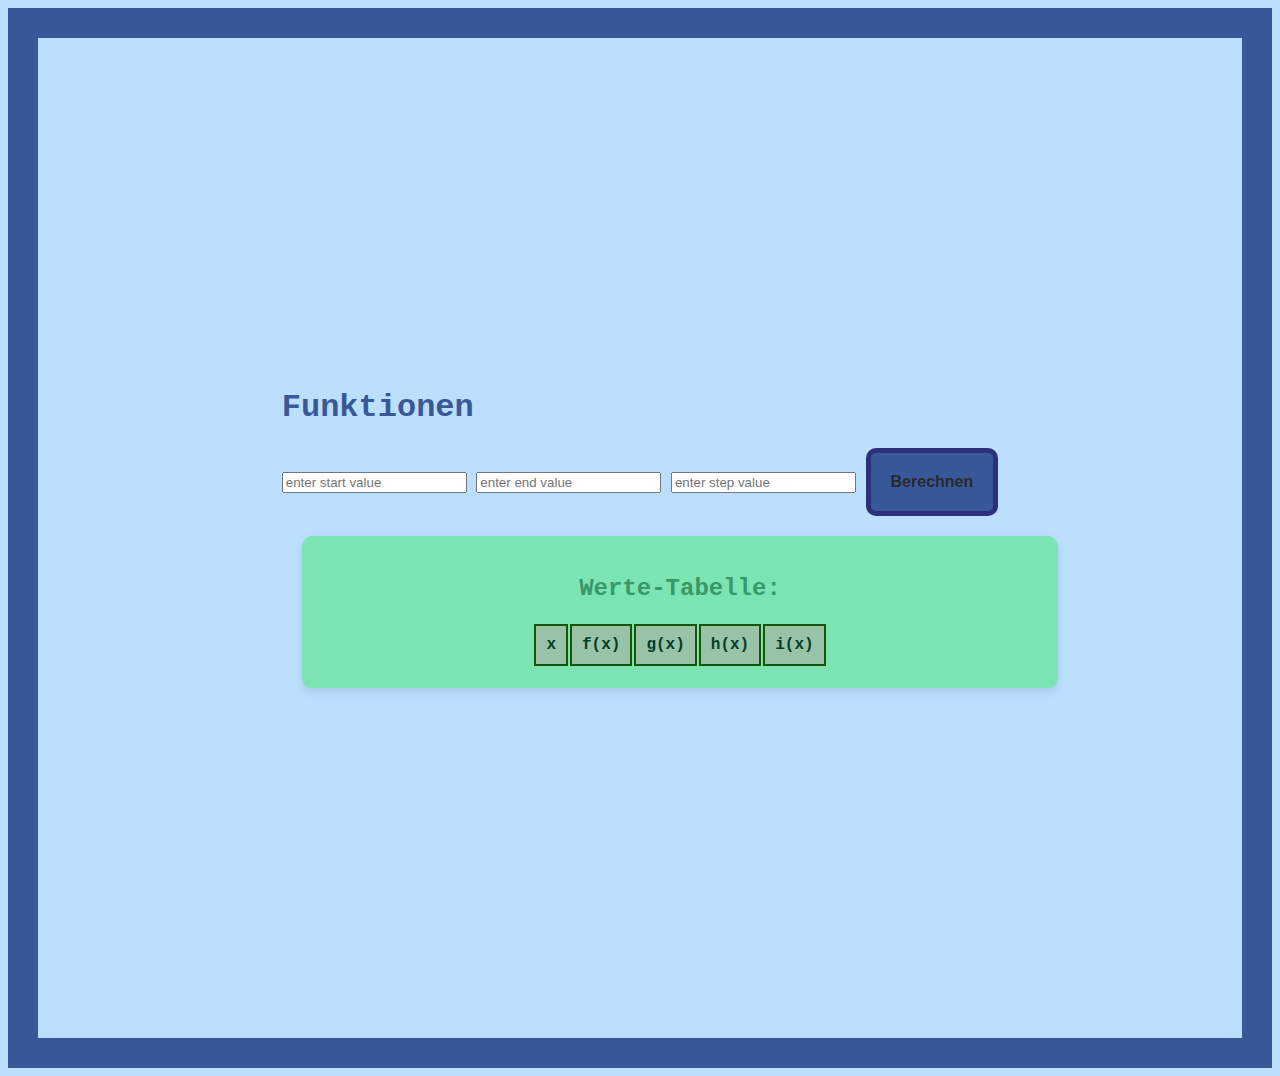
<file: 2026-02-09_hono/static/index.html>
<!DOCTYPE html>
<html lang="en">

<head>
    <meta charset="UTF-8">
    <meta name="viewport"
          content="width=device-width, initial-scale=1.0">
    <title>Document</title>
    <link rel="stylesheet"
          href="style.css">
    <script src="script.js"
            defer></script>
</head>
<!-- Es fehlt noch:
1) Die Funktion, die die Werte berechnet und in die Tabelle einfügt
2) Das CSS, um die Seite ansprechend zu gestalten
3) Ein button, um die Berechnung zu starten 
-->

<body>
    <div class = "container">
        <main>
            <h1>Funktionen</h1>
            <input type="number"
            name="start"
            id="start"
            placeholder="enter start value">
            <input type="number"
            name="end"
            id="end"
            placeholder="enter end value">
            <input type="number"
            name="step"
            id="step"
               placeholder="enter step value">
            <button id = "calculate">Berechnen</button>
            <section>
                <h2>Werte-Tabelle:</h2>
                <table>
                    <thead>
                        <tr>
                            <td>x</td>
                            <td>f(x)</td>
                            <td>g(x)</td>
                            <td>h(x)</td>
                            <td>i(x)</td>
                        </tr>
                    </thead>
                    <tbody id="table-body">
                    </tbody>
                </table>
            </section>
        </main>
    </div>
</body>

</html>
</file>
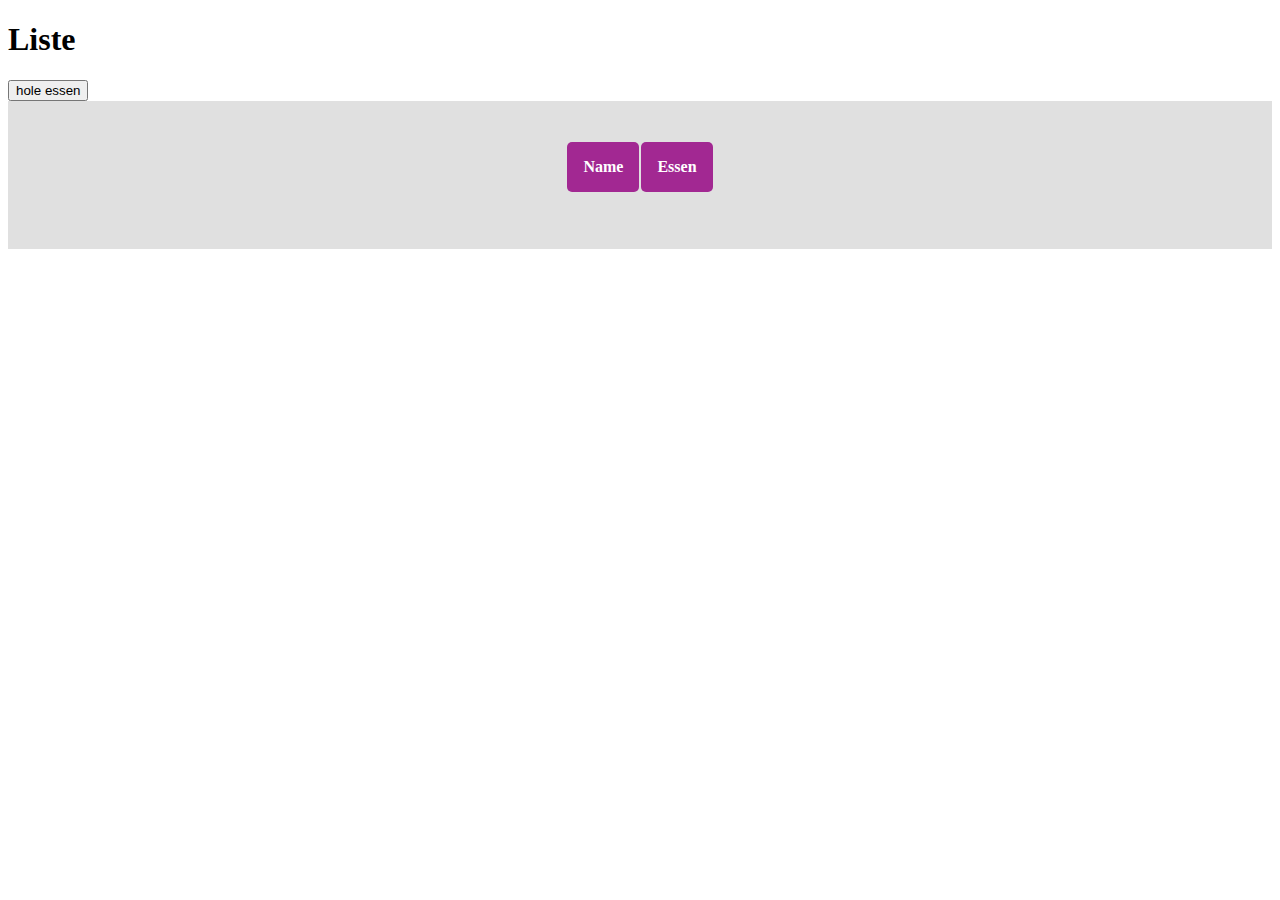
<file: 2026-03-02_button_holeessen/static/index.html>
<!DOCTYPE html>
<html lang="en">
    <head>
        <meta charset="UTF-8">
        <meta name="viewport" content="width=device-width, initial-scale=1.0">
        <link rel="stylesheet" href="style.css">
        <script src="script.js" defer></script>
        <title>Essen</title>
    </head>
<body>
    <h1>Liste</h1>
    <button onclick="holeEssen()">hole essen</button>

    <table class="grid-container">
        <thead>
            <tr>
                <th class="grid-item">Name</th>
                <th class="grid-item">Essen</th>
            </tr>
        </thead>
        <tbody id="tabelle">
        </tbody>
    </table>
</body>
</html>
</file>
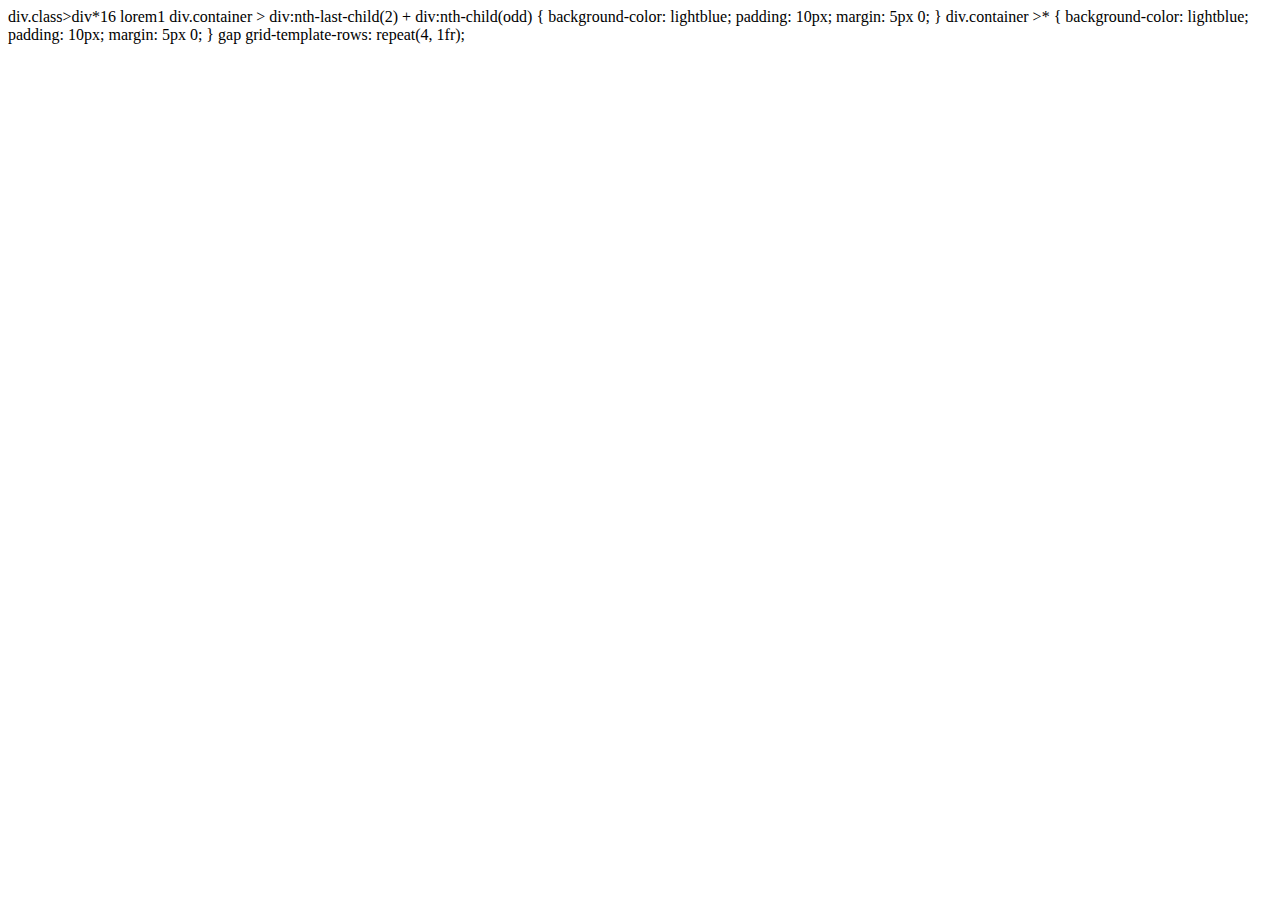
<file: html, css/2025-12-15/index.html>
<!DOCTYPE html>
<html lang="en">
<head>
    <meta charset="UTF-8">
    <meta name="viewport" content="width=device-width, initial-scale=1.0">
    <title>Document</title>
</head>
<body>
div.class>div*16 lorem1
div.container > div:nth-last-child(2) + div:nth-child(odd) {
    background-color: lightblue;
    padding: 10px;
    margin: 5px 0;
}
div.container >* {
    background-color: lightblue;
    padding: 10px;
    margin: 5px 0;
}
gap
grid-template-rows: repeat(4, 1fr);
</body>
</html>
</file>
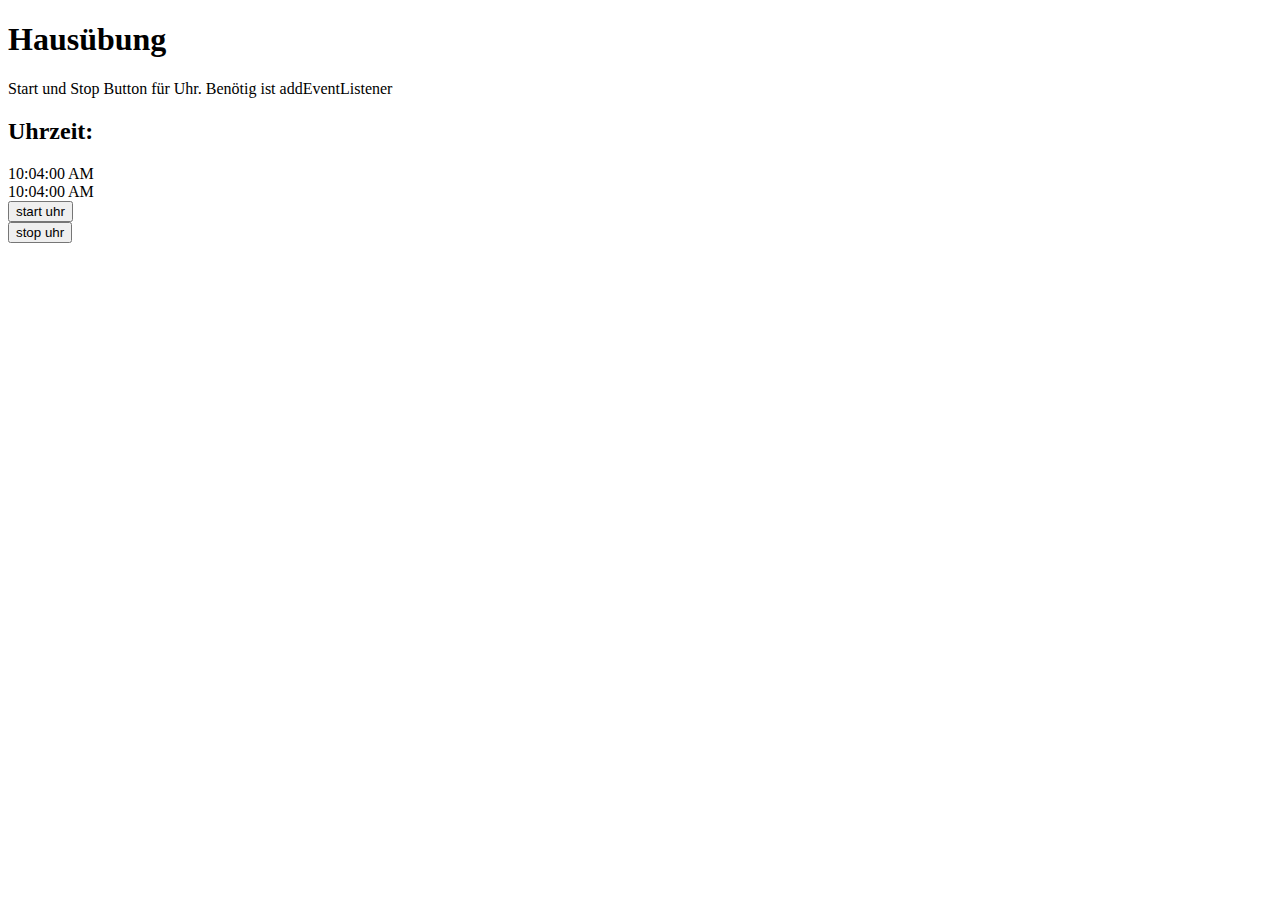
<file: lambda/2026-01-26/index.html>
<!DOCTYPE html>
<html lang="en">

<head>
    <meta charset="UTF-8">
    <meta name="viewport"
          content="width=device-width, initial-scale=1.0">
    <title>Document</title>
</head>

<body>
    <main>
        <h1>Hausübung</h1>
        <p>Start und Stop Button für Uhr. Benötig ist addEventListener</p>
        <section>
            <h2>Uhrzeit:</h2>
            <div id="time"
                 class="mine theirs active"></div>
            <div id="time2"></div>
        </section>
        <section id="start"><button id="start">start uhr</button></section>
        <section id="stop"><button id="stop">stop uhr</button></section>
    </main>
    <script>
        const timeDiv = document.getElementById("time");
        const timeDiv2 = document.getElementById("time2");
        let intervalId = null;

        function updateTime() {
            const now = new Date();
            timeDiv.textContent = now.toLocaleTimeString();
        }

        const start = document.getElementById("start");
        const stop = document.getElementById("stop");

        start.addEventListener("click", () => {
            if (!intervalId) {
                intervalId = setInterval(updateTime, 100);
            }
        });
        stop.addEventListener("click", () => {
            clearInterval(intervalId);
            intervalId = null;
        });

        updateTime();

        function observeTime() {
            const otherNow = new Date();
            timeDiv2.textContent = otherNow.toLocaleTimeString();
        }

        setInterval(observeTime, 100)
        observeTime();
    </script>
</body>

</html>
</file>
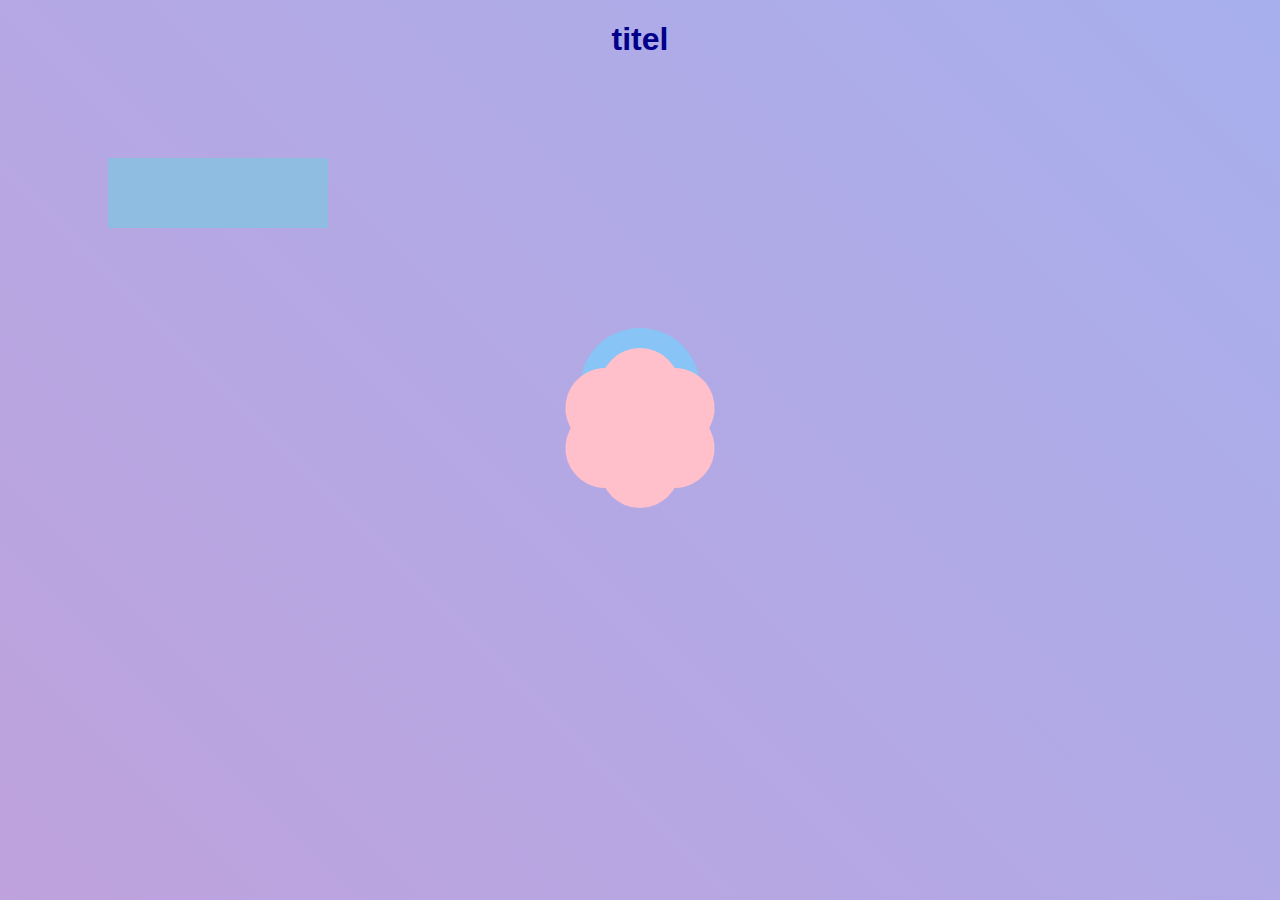
<file: html, css/2025-11-17/styles_einfach.html>
<!DOCTYPE html>
<html lang="en">
<head>
    <meta charset="UTF-8">
    <meta name="viewport" content="width=device-width, initial-scale=1.0">
    <link rel="stylesheet" href="styles_einfach.css">
    <title>Document</title>
</head>
<body>
    <h1>titel</h1>
    <div class="box"></div>
  <div class="flower">
    <div class="petal" style="transform: rotate(0deg);"></div>
    <div class="petal" style="transform: rotate(60deg);"></div>
    <div class="petal" style="transform: rotate(120deg);"></div>
    <div class="petal" style="transform: rotate(180deg);"></div>
    <div class="petal" style="transform: rotate(240deg);"></div>
    <div class="petal" style="transform: rotate(300deg);"></div>
  </div>
</body>
</html>
</file>
<file: 2026-02-09_hono/static/style.css>
body {
    font-family: 'Courier New', Courier, monospace;
    color: #385899;
    font-weight: bold;
    padding: 30px; 
    border: 30px solid #385899;
    background-color: rgb(188, 223, 255);
}

.container {
    display: flex;
    flex-wrap: nowrap;
    flex-direction: row;
    justify-content: center;
    align-items: center;
    gap: 20px;
    padding: 20px;
    height: 100vh;
}

section {
    display: flex; 
    flex-direction: column; 
    align-items: center; 
    justify-content: center; 
    width: 100%;
    margin: 20px;
    padding: 20px;
    background-color: #7ce4b2;
    border-radius: 10px;
    box-shadow: 0 4px 8px rgba(0, 0, 0, 0.1);
    color:#389968
}

section table *{
    color: rgb(4, 61, 37);
    background-color: #389968;
    border: 2px solid #195407;
    text-align: center;
    padding: 10px;
}

section table thead tr td{
    background-color: rgb(152, 195, 169);
}

section table tr:nth-child(even) td{
    background-color: rgb(152, 195, 169);
}

button:hover {
    background-color: #195407;
    border:  5px solid hsl(144, 42%, 35%)
}

button{
    padding: 20px;
    font-size: 16px;
    font-weight: bold;
    color: #2a2929;
    background-color: #385899;
    border: 5px solid hsl(237, 46%, 33%);
    border-radius: 10px;
    transition: background-color 0.3s ease;
    transition: border 0.3s ease;
}
</file>
<file: 2026-03-02_button_holeessen/static/style.css>
.flex-container {
  display: flex;
  justify-content: center;
  align-items: center;
  gap: 1rem;
  height: 100vh;
  background-color: #f0f0f0;
}

.flex-item {
  background-color: #480567;
  color: white;
  padding: 1rem;
  border-radius: 5px;
  text-align: center;
}

.grid-container {
  display: grid;
  justify-content: center;
  align-items: center;
  grid-template-rows: repeat(auto-fit, minmax(100px, 1fr));
  gap: 1rem;
  padding: 1rem;
  background-color: #e0e0e0;
}

.grid-item {
  background-color: #a22892;
  color: white;
  padding: 1rem;
  border-radius: 5px;
  text-align: center;
}
</file>
<file: html, css/2025-11-17/styles_einfach.css>
body {
  background: linear-gradient(45deg, rgb(216, 147, 205), rgb(157, 181, 242), rgb(178, 170, 178));
  background-size: 600% 600%;
  animation: gradient 10s ease infinite;

  font-family: Georgia, sans-serif; /* HIER gehört es hin */
}

@keyframes gradient {
  0% { background-position: 0% 50%; }
  50% { background-position: 100% 50%; }
  100% { background-position: 0% 50%; }
}

h1 {
  color: darkblue;
  text-align: center;
}

.box {
    width: 20px;
    height: 50px;
    padding-top: 10px;
    padding-left: 100px;
    padding-bottom: 10px;
    padding-right: 100px;
    background-color: rgb(143, 189, 226);
    margin: 100px;
}

.flower {
  position: relative;
  width: 120px;
  height: 120px;
  background: rgb(136, 196, 246); /* Mitte der Blume */
  border-radius: 50%;
  margin: 100px auto; /* Zentriert die Blume */
}

/* gemeinsame Eigenschaften aller Blütenblätter */
.petal {
  position: absolute;
  width: 80px;
  height: 80px;
  background: pink;
  border-radius: 50%;
  top: 20px; /* Positioniert die Blütenblätter */
  left: 20px;
  transform-origin: 40px 100%; /* Drehpunkt an der Mitte unten */
}
</file>
